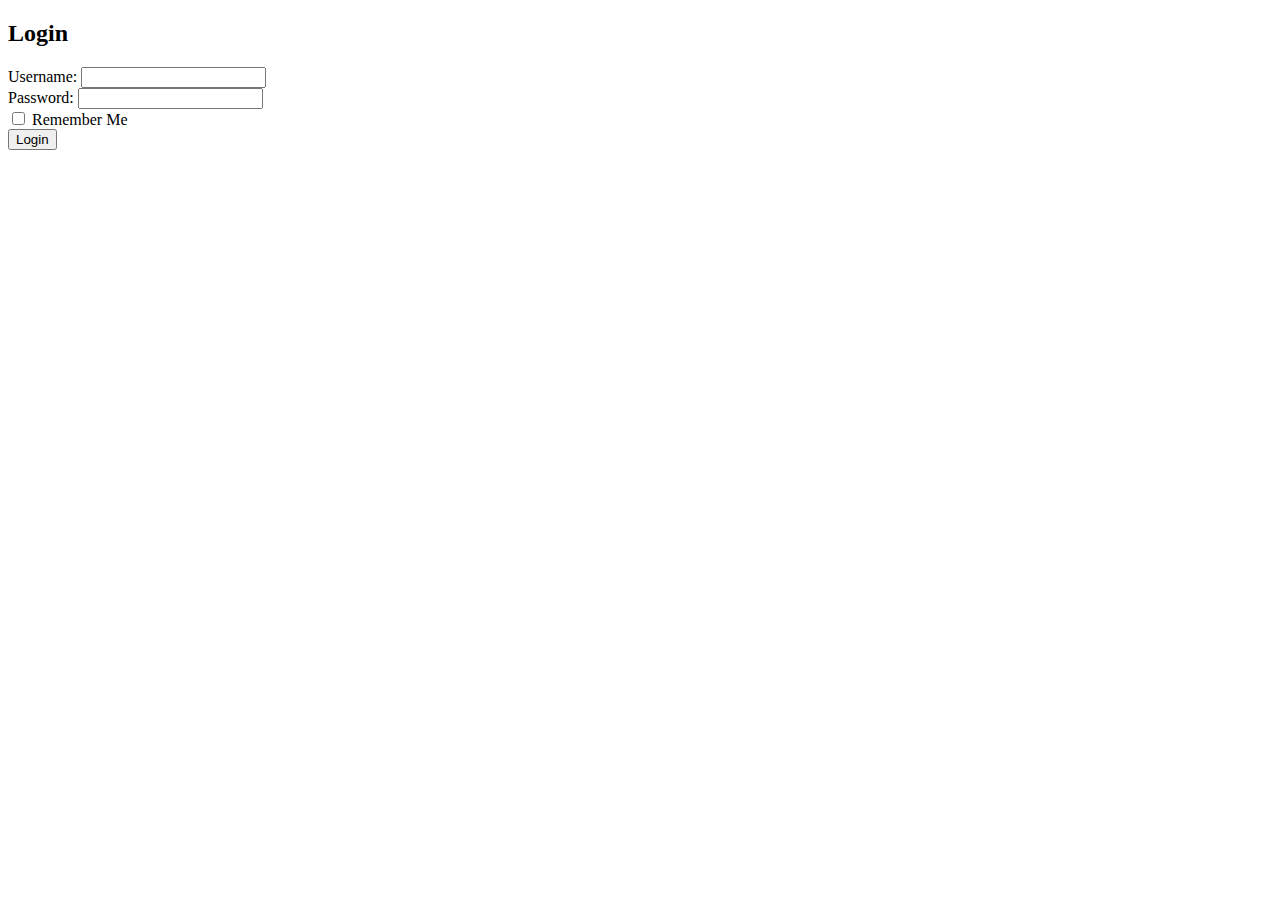
<file: Lab task 30th july/index.html>
<!DOCTYPE html>
<html>
<head>
<title>Login Page</title>
</head>
<body>
<h2>Login</h2>
<form action="login.php" method="post">
<label for="username">Username:</label>
<input type="text" id="username" name="username" required>
<br>
<label for="password">Password:</label>
<input type="password" id="password" name="password" required>
<br>
<input type="checkbox" id="remember_me" name="remember_me">
<label for="remember_me">Remember Me</label>
<br>
<input type="submit" value="Login">
</form>
</body>
</html>
</file>
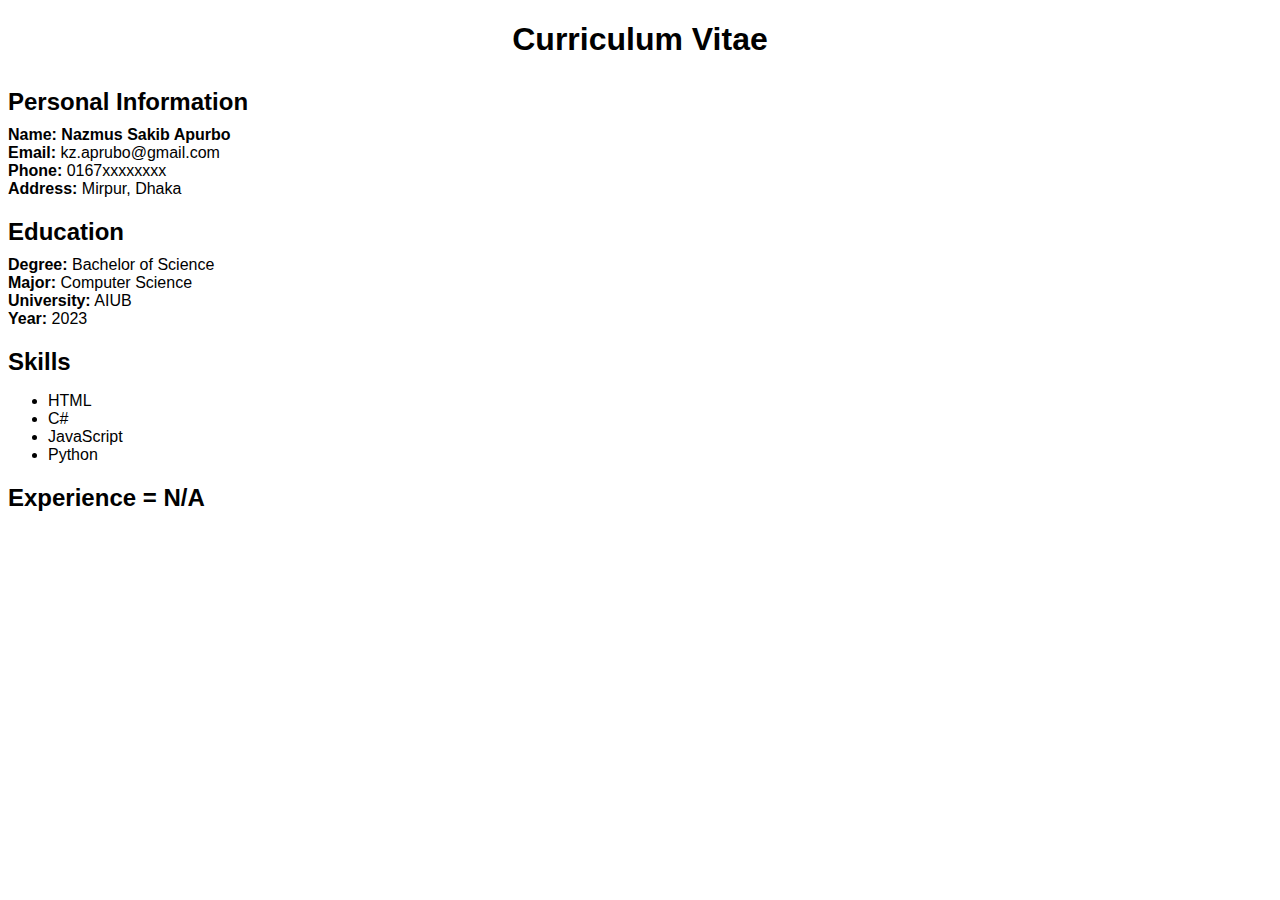
<file: CV.html>
<!DOCTYPE html>
<html>
<head>
  <title>Nazmus Sakib Apurbo</title>
  <style>
    body {
      font-family: Arial, sans-serif;
    }
    
    h1 {
      text-align: center;
      margin-bottom: 30px;
    }
    
    .section {
      margin-bottom: 20px;
    }
    
    .section h2 {
      margin-bottom: 10px;
    }
    
    .section p {
      margin: 0;
    }
  </style>
</head>
<body>
  <h1>Curriculum Vitae</h1>
  
  <div class="section">
    <h2>Personal Information</h2>
    <p><strong>Name: Nazmus Sakib Apurbo</strong></p>
    <p><strong>Email:</strong> kz.aprubo@gmail.com</p>
    <p><strong>Phone:</strong> 0167xxxxxxxx</p>
    <p><strong>Address:</strong> Mirpur, Dhaka</p>
  </div>
  
  <div class="section">
    <h2>Education</h2>
    <p><strong>Degree:</strong> Bachelor of Science</p>
    <p><strong>Major:</strong> Computer Science</p>
    <p><strong>University:</strong> AIUB</p>
    <p><strong>Year:</strong> 2023</p>
  </div>
   
  <div class="section">
    <h2>Skills</h2>
    <ul>
      <li>HTML</li>
      <li>C#</li>
      <li>JavaScript</li>
      <li>Python</li>
    </ul>
  </div>
  <div class="section">
    <h2>Experience = N/A</h2>
    
  </div>
  
</body>
</html>
</file>
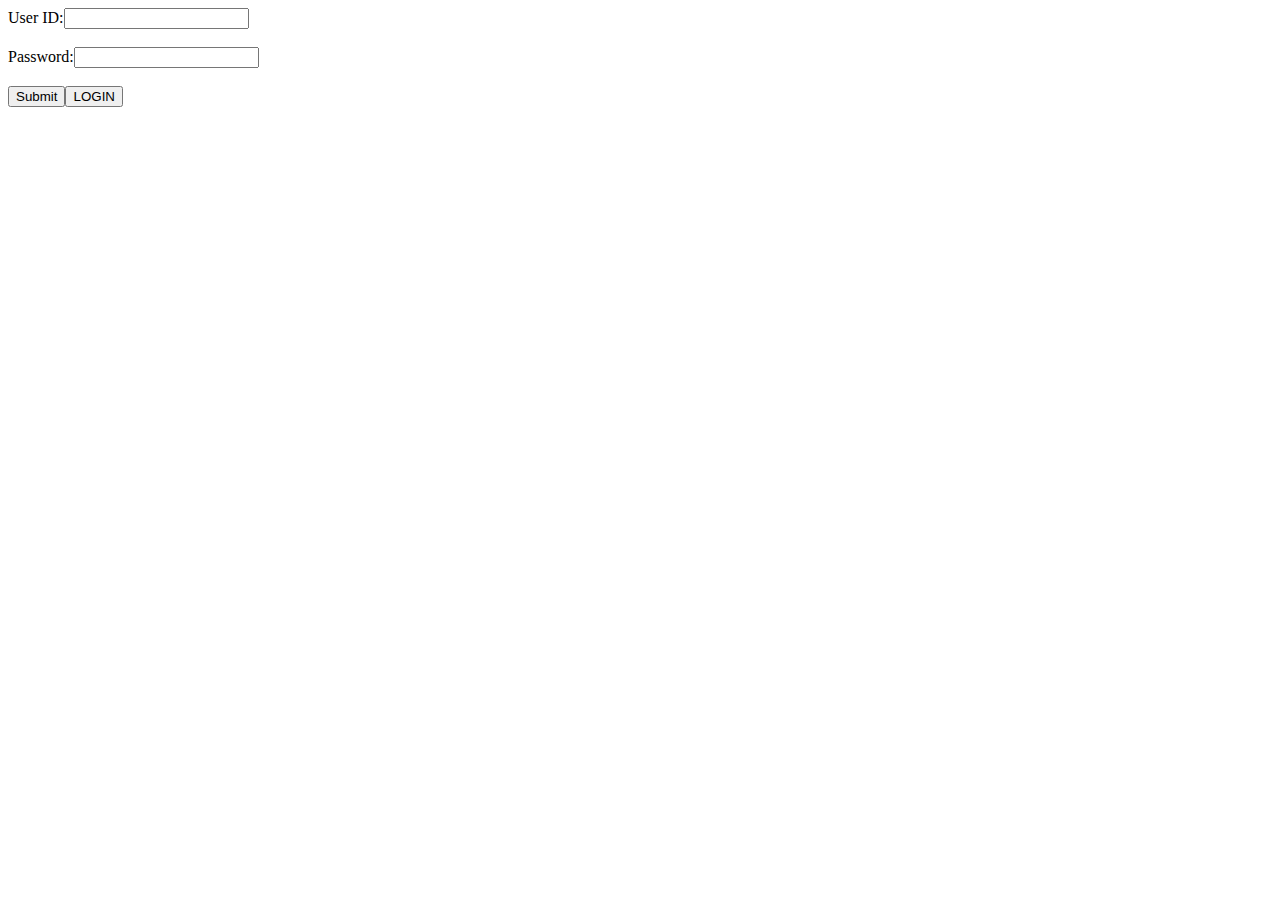
<file: Login.html>
<html>
<body>
<table>
<style> table, th, td {
  border: 1px solid black;
  border-collapse: collapse;
</style>

<form>
  <label for="username">User ID:</label>
  <input type="text" id="username" name="username"><br><br>
  <label for="password">Password:</label>
  <input type="password" id="password" name="password"><br><br>
  <input type="submit" value="Submit">
  <button type="submit">LOGIN</button>
</form>

</table>
</body>
</html>
</file>
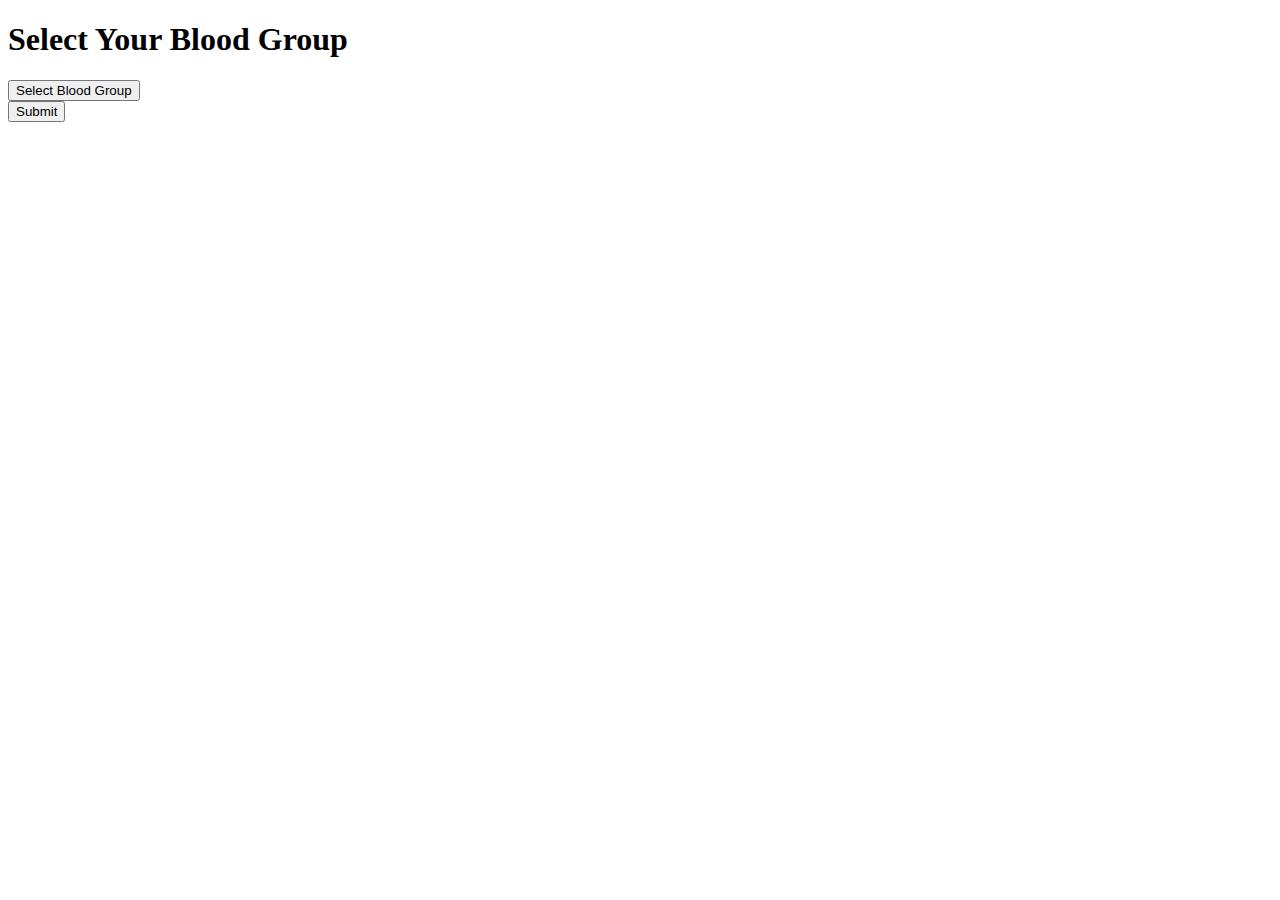
<file: Lab 7.1/bg.html>
<!DOCTYPE html>
<html lang="en">
<head>
    <meta charset="UTF-8">
    <title>Blood Group Selection Page</title>
    <script src="bg.js"></script>
</head>
<body>
    <h1>Select Your Blood Group</h1>
    <div>
        <button id="expandButton" onclick="toggleOptions()">Select Blood Group</button>
        <div id="options" style="display: none;">
            <label><input type="radio" name="bloodGroup" value="A+"> A+</label>
            <label><input type="radio" name="bloodGroup" value="A-"> A-</label>
            <label><input type="radio" name="bloodGroup" value="B+"> B+</label>
            <label><input type="radio" name="bloodGroup" value="B-"> B-</label>
            <label><input type="radio" name="bloodGroup" value="O+"> O+</label>
            <label><input type="radio" name="bloodGroup" value="O-"> O-</label>
            <label><input type="radio" name="bloodGroup" value="AB+"> AB+</label>
            <label><input type="radio" name="bloodGroup" value="AB-"> AB-</label>
        </div>
    </div>
    <input type="submit" value="Submit" onclick="validateBloodGroup()">
</body>
</html>
</file>
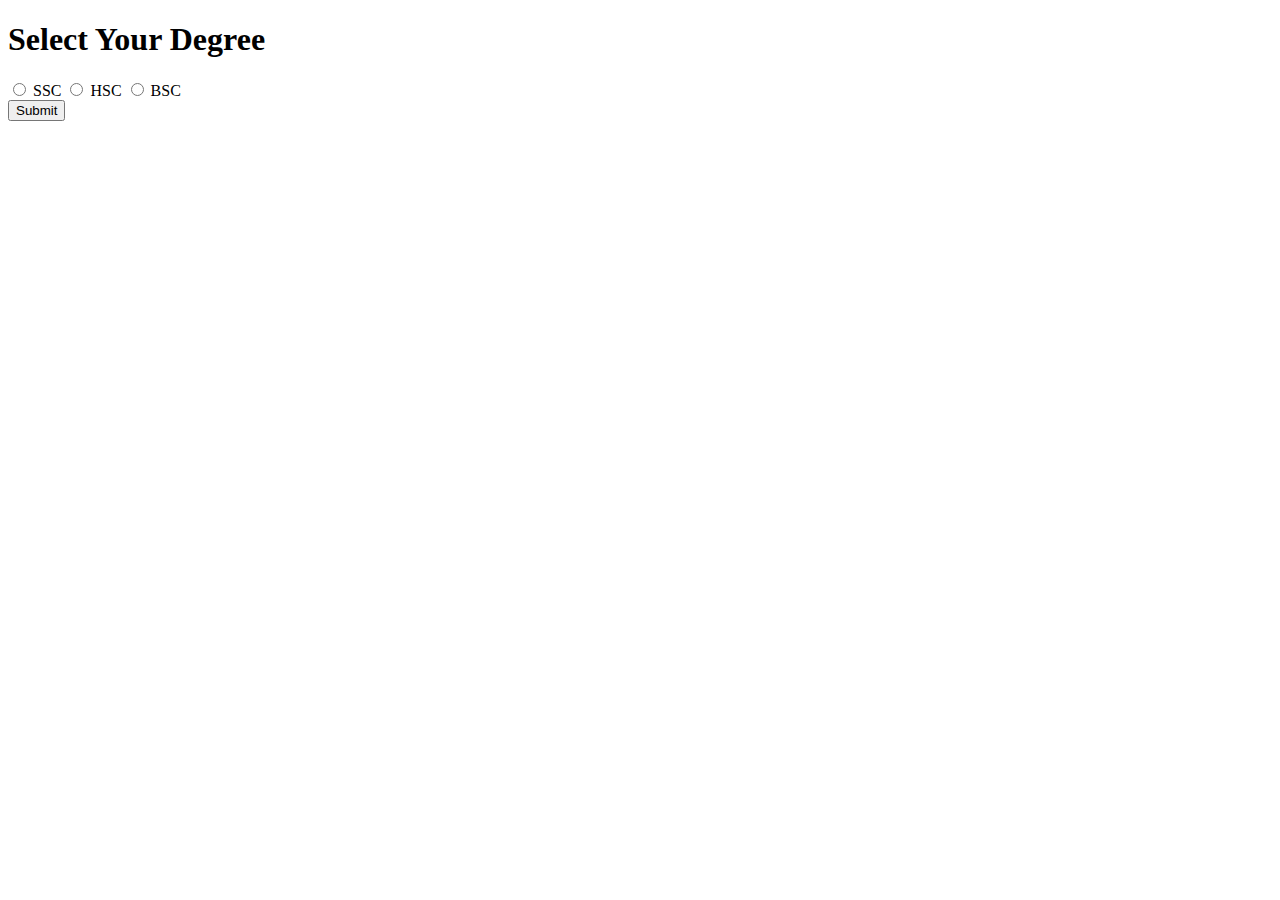
<file: Lab 7.1/degree.html>
<!DOCTYPE html>
<html lang="en">
<head>
    <meta charset="UTF-8">
    <title>Degree Selection Page</title>
    
    <script src="degree.js"></script>
</head>
<body>
    <h1>Select Your Degree</h1>
    <form id="degreeForm" onsubmit="return validateDegree()">
        <div class="degree-box">
            <label><input type="radio" name="degree" value="SSC"> SSC</label>
            <label><input type="radio" name="degree" value="HSC"> HSC</label>
            <label><input type="radio" name="degree" value="BSC"> BSC</label><br>
        </div>
        <input type="submit" value="Submit">
    </form>
</body>
</html>
</file>
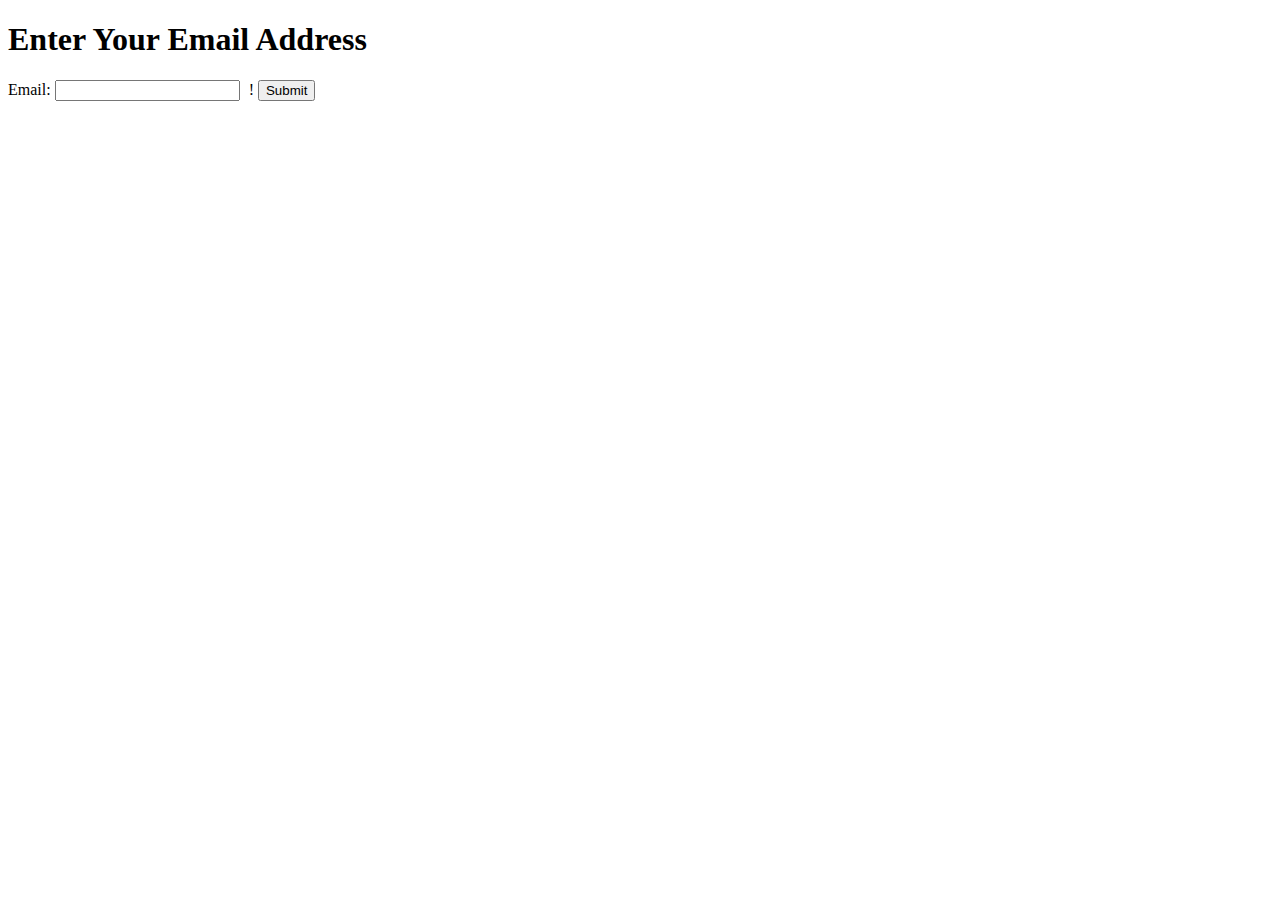
<file: Lab 7.1/email.html>
<!DOCTYPE html>
<html lang="en">
<head>
    <meta charset="UTF-8">
    <title>Email Input Page</title>
    <script src="email.js"></script>
    <style>
        .hint-button {
            font-size: 16px;
            cursor: pointer;
            margin-left: 5px;
        }
        .hint {
            font-size: 12px;
            color: gray;
        }
    </style>
</head>
<body>
    <h1>Enter Your Email Address</h1>
    <form id="emailForm" onsubmit="return validateEmail()">
        <label for="email">Email:</label>
        <input type="email" id="email" name="email">
        <span class="hint-button" onmouseover="showHint()" onmouseout="hideHint()">!</span>
        <div class="hint" id="hintText" style="display: none;">Hint: abcd@email.com</div>
        <input type="submit" value="Submit">
    </form>
</body>
</html>
</file>
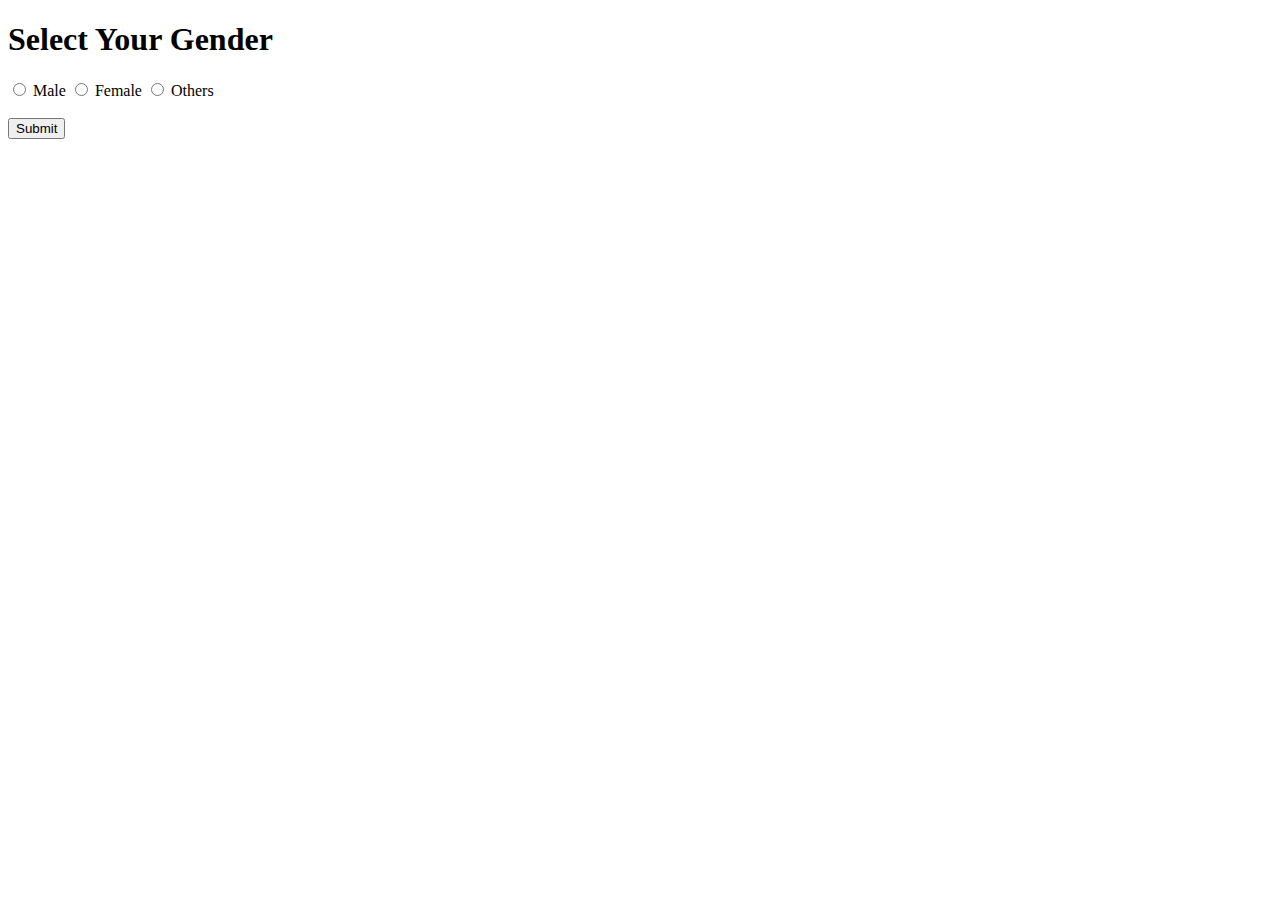
<file: Lab 7.1/gender.html>
<!DOCTYPE html>
<html lang="en">
<head>
    <meta charset="UTF-8">
    <title>Gender Selection Page</title>
    <script src="gender.js"></script>
</head>
<body>
    <h1>Select Your Gender</h1>
    <form id="genderForm" onsubmit="return validateGender()">
        <label><input type="radio" name="gender" value="male"> Male</label>
        <label><input type="radio" name="gender" value="female"> Female</label>
        <label><input type="radio" name="gender" value="other"> Others</label><br><br>
        <input type="submit" value="Submit"><br>
    </form>
</body>
</html>
</file>
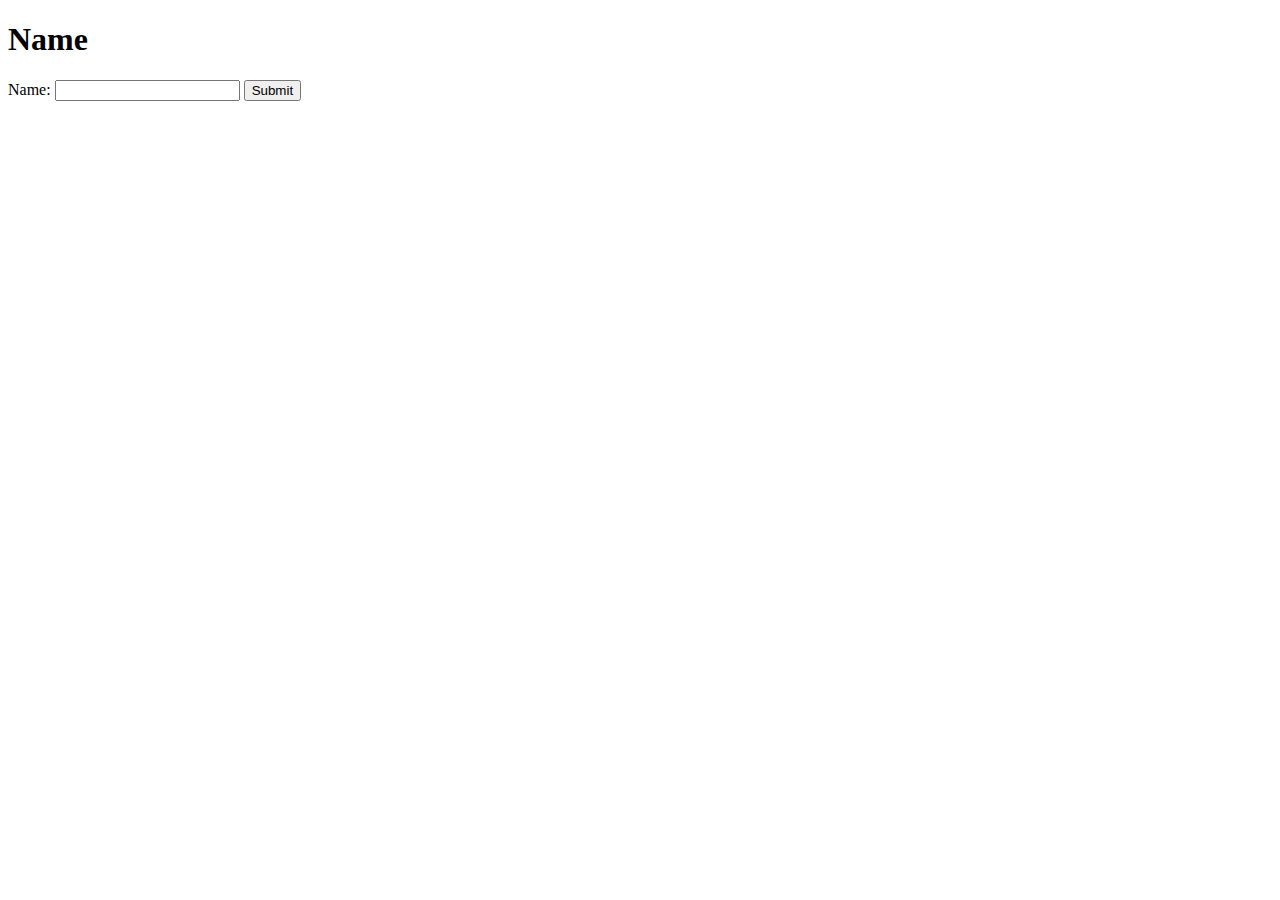
<file: Lab 7.1/name.html>
<!DOCTYPE html>
<html lang="en">
<head>
    <meta charset="UTF-8">
    <title>Name Input Page</title>
    <script src="name.js"></script>
</head>
<body>
    <h1> Name</h1>
    <form id="nameForm" onsubmit="return validateName()">
        <label for="name">Name:</label>
        <input type="text" id="name" name="name">
        <input type="submit" value="Submit">
    </form>
</body>
</html>
</file>
